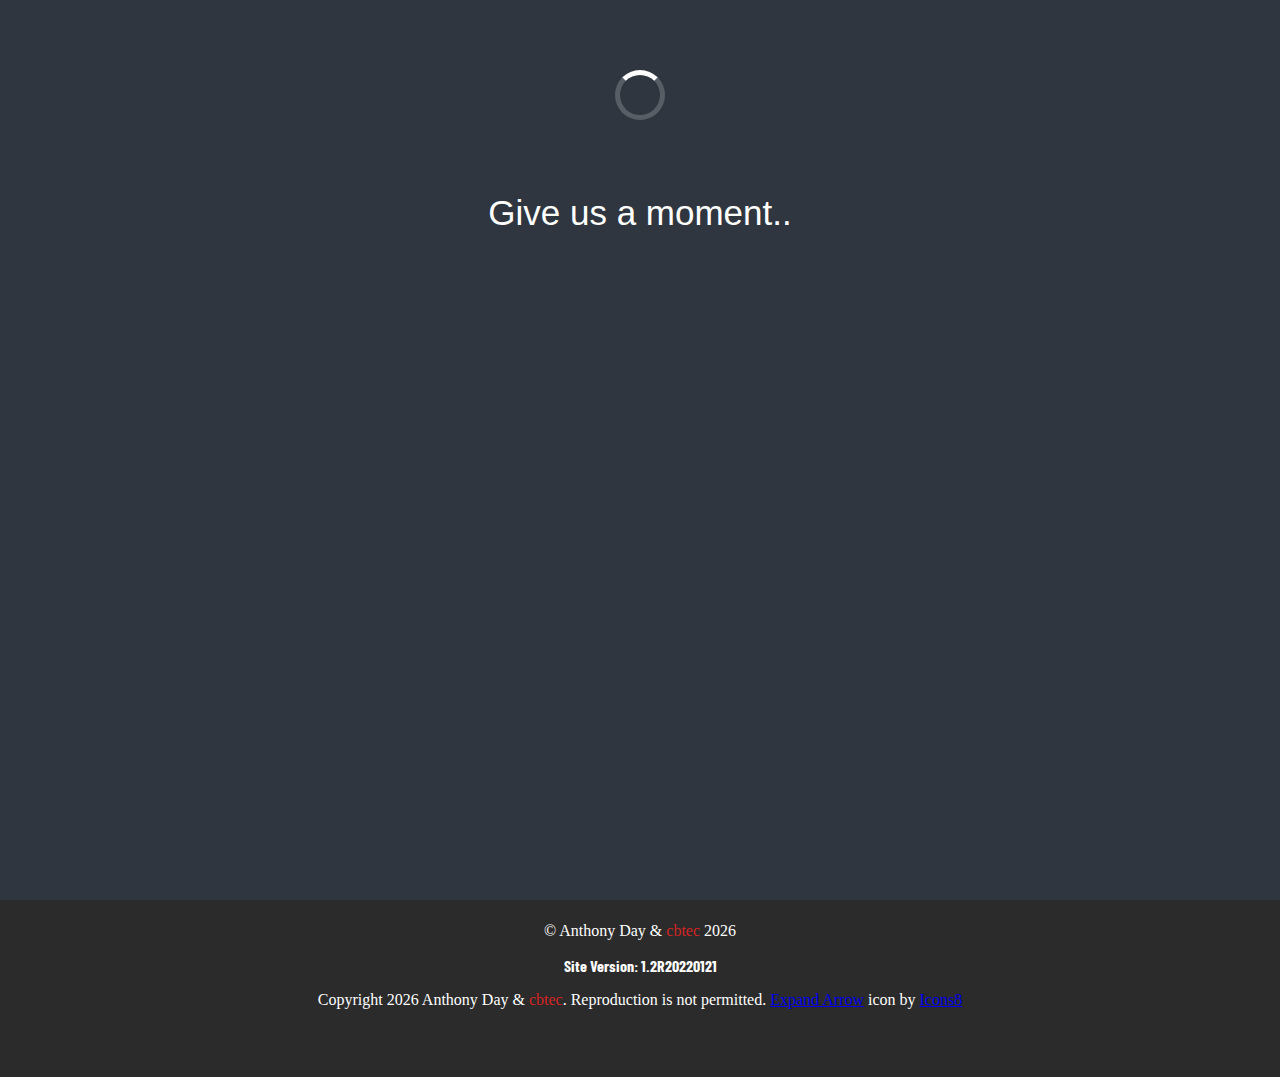
<file: warn-copyright.html>
<!DOCTYPE html>
<html>
<head>
    <meta charset="utf-8">
    <meta name="viewport" content="width=device-width, initial-scale=0.86, maximum-scale=5.0, minimum-scale=0.86">
    <title>Warning | anthonydaytv.com</title>
    <link rel="shortcut icon icon" type="image/png" href="img/favicon.png" />
    <link rel="stylesheet" href="style.css">
    <link rel="preconnect" href="https://fonts.googleapis.com">
	<link rel="preconnect" href="https://fonts.gstatic.com" crossorigin>
	<link href="https://fonts.googleapis.com/css2?family=Barlow+Condensed:ital,wght@0,600;1,600&display=swap" rel="stylesheet">
	<script src="https://cpwebassets.codepen.io/assets/common/stopExecutionOnTimeout-1b93190375e9ccc259df3a57c1abc0e64599724ae30d7ea4c6877eb615f89387.js"></script>
	<script src="https://unpkg.com/aos@2.3.0/dist/aos.js"></script>
	<script src="https://cpwebassets.codepen.io/assets/editor/iframe/iframeRefreshCSS-4793b73c6332f7f14a9b6bba5d5e62748e9d1bd0b5c52d7af6376f3d1c625d7e.js"></script>
	<meta http-equiv="Refresh" content="9.5; url='copyright.html'" />
	<script src="https://ajax.googleapis.com/ajax/libs/jquery/2.1.1/jquery.min.js"></script>
	<link rel="preconnect" href="https://fonts.googleapis.com">
	<link rel="preconnect" href="https://fonts.gstatic.com" crossorigin>
	<link href="https://fonts.googleapis.com/css2?family=Barlow+Condensed&display=swap" rel="stylesheet">
</head>
<body bgcolor="#2B2B2B" text="white" position="absolute" data-aos-duration="1200" data-aos-easing="ease" data-aos-delay="0" style="transition-timing-function: ease; transition-duration: 1.2s;">
<style>
    html {
  		scroll-behavior: smooth;
 	}
    .cbtec_online-head {
    	line-height: 1em;
		font-size: 6em;
		font-family: 'Barlow Condensed', sans-serif;
		text-align: center;
		width: 95%;
		word-wrap:  break-word;
    }

    .cbtec_online-subhead {
    	font-size: 3em;
		line-height: 45px;
		font-family: 'Barlow Condensed', sans-serif;
		text-align: center;
    }

    #down {
    }

    .arrow-online {
    	position: absolute; 
    	width: 50px;
    	margin: 0 auto;
    	margin-top: 0%;
    	z-index: 91;
    }

    .arrow-online:focus {
    	-webkit-animation: arrow-flip 1s ease-in-out forwards;
    			animation: arrow-flip 1s ease-in-out forwards;
    }

    .arrow-online:active {
    	-webkit-animation: none;
    			animation: none;
    }

    @keyframes arrow-flip {
    	100% {
    		-webkit-transform: rotate(180deg);
    	}
    }

    [data-aos="fade"] {
    	opacity: 0;
    	transition-property: opacity;
    	transition-duration: 0.5s;
    }

    [data-aos="fade"].aos-animate {
    	opacity: 1;
    }

    .favicon-holder-home {
    	margin: auto;
    	width: 23%;
    }


	a:visited{ 
		color: #D52424; 
		text-decoration: none;
	}


        ::-webkit-scrollbar {
            width: 10px;
            border-radius: 5px;
        }

        ::-webkit-scrollbar-track {
            border: 5px;
            box-shadow: inset 0 0 10px rgba(0, 0, 0, 0);
        }

        ::-webkit-scrollbar-thumb {
            border-radius: 5px;
            background-color: rgba(255, 66, 66, 0.7);
        }

            ::-webkit-scrollbar-thumb:hover {
                background-color: rgba(255, 139, 139, 0.6);
            }

    .cbtec_online-devicesmall {
			display: none;
			font-size: 150%;
			line-height: 150%;
			font-family: 'Barlow Condensed', sans-serif;
			text-align: center;
		}
    
    .cbtec_online-paragraph {
    	font-size: 2.2em;
		line-height: 1em;
		font-family: 'Barlow Condensed', sans-serif;
		text-align: center;
		width: 95%;
    }

    .youtube-section {
    	margin: 0 auto;
    	display: block;
    	z-index: 94;
    }
	
    @media only screen and (max-width: 767px) {
	body .pull-right{float:none!important}
    }

    body {
            margin: 0;
            width: 100%;
        }

    @media only screen and (max-device-width : 700px) {
		.mobileDisable {
			display: none;
		}
	} 

	@media only screen and (max-device-width : 250px) {
		.cbtec_online-head {
			display: none;
		}
		.cbtec_online-subhead {
			display: none;
		}
		.cbtec_online-paragraph {
			display: none;
		}
		.cbtec_online-devicesmall {
			display: block;
		}
		.arrow-online {
			display: none;
		}
		.twitch_player2 {
			display: none;
		}
	}

	.cbtec_online-menu {
		font-size: 2.2em;
		line-height: 1em;
		position: absolute;
		top: -90%;
		font-family: 'Barlow Condensed', sans-serif;	
		width: 95%;
	}

	@media only screen and (max-width: 1084px) {
		.chat_embed {
			display: none;
		}
		.twitch_player2 {
			width: 100%;
		}
	}

	.underlay-youtube {
		background-color: rgba(213, 36, 36, 0.8);
		width: 100%;
		height: 325px;
		top:  61%;
	}

	.vidC {
		top: -1.5%;  -ms-transform: translateY(1.5%); transform: translateY(1.5%);
	}

	.vidB {
		top: -1.5%;  -ms-transform: translateY(1.5%); transform: translateY(1.5%);
	}

	@media only screen and (max-width:  1700px) {
		.vidC {
			display: none;
		}
	}

	@media only screen and (max-width:  1140px) {
		.vidB {
			display: none;
		}
	}

	@media only screen and (max-width:  575px) {
		.vidA {
			width: 100%;
		}
	}

	@media only screen and (max-width: 895px) {
		.anth-merchC {
			display: none;
		}
	}

	@media only screen and (max-width: 570px) {
		.anth-merchB {
			display: none;
		}
	}

	.underlay-twitch {
		background-color: rgba(213, 36, 36, 0.8);
		width: 100%;
		height: 510px;
		top:  61%;
	}

	.underlay-marquee {
		background-color: rgba(213, 36, 36, 0.8);
		width: 100%;
		height: 122px;
		top:  61%;
	}

	.chat_embed {
		top: -1%; -ms-transform: translateY(1%); transform: translateY(1%);
	}

	.twitch_player2 {
		top: -1%; -ms-transform: translateY(1%); transform: translateY(1%);
	}

	.mobile-about {
		display: none;
	}

	.favicon-icon {
		width: 15%; margin: 0 auto; position: absolute; z-index: 90; margin-top: 15%; left: 42.9%;
	}

	.about-overlay {
		width: 50%; height: 100%; position: absolute; margin-top: 0%; background-color: rgba(43, 43, 43, 0.7); right: 0%;
	}

	.about-overlay2 {
		width: 100%; height: 120vh; position: absolute; margin-top: 0%; background-color: rgba(43, 43, 43, 0.7); right: 0%;
	}


	@media only screen and (max-width: 1850px) {
		.favicon-icon {
			display: none;
		}

		.favicon-holder-home {
			display: none;
		}

		.about-overlay {
			width: 100%;
		}

		.overlay {
			top: 100%;
		}

		.arrow-online {
	    	position: absolute; 
	    	width: 50px;
    		margin: 0 auto;
    		margin-top: -50%;
    		z-index: 91;
    	}
	}

	.overlay {
		position: absolute; margin-top: 45%; background-color: #2B2B2B; width: 100%;
	}

	.marquee {
    position: relative;
    overflow: hidden;
    --offset: 20vw;
    --move-initial: calc(-8% + var(--offset));
    --move-final: calc(-41.3% + var(--offset));
}

.marquee__inner {
    width: fit-content;
    display: flex;
    position: relative;
    transform: translate3d(var(--move-initial), 0, 0);
    animation: marquee 10s linear infinite;
    animation-play-state: running;
    top: 4%; -ms-transform: translateY(5%); transform: translateY(5%);
}

@keyframes marquee {
    0% {
        transform: translate3d(var(--move-initial), 0, 0);
    }

    100% {
        transform: translate3d(var(--move-final), 0, 0);
    }
}

.warn {
	transform: scale(2);
	width: 250px;
	animation: warnanim 0.25s ease-in forwards 0.5s;
}

.warn2 {
	transform: scale(2);
	opacity: 0;
	animation: fadein 0.25s ease-in forwards 5s;
	width: 150px; height: 100px; cursor: pointer; border-radius: 15px;
}

@keyframes warnanim {
	0% {
		transform: scale(2);
		top: 50%;
		opacity: 0;
	}
	100% {
		transform: scale(1);
		opacity: 100;
	}
}

.marquee:hover .marquee__inner {
    animation-play-state: paused;
}

.base-timer {
  position: relative;
  width: 150px;
  height: 150px;
}

.base-timer__svg {
  transform: scaleX(-1);
}

.base-timer__circle {
  fill: none;
  stroke: none;
}

.base-timer__path-elapsed {
  stroke-width: 7px;
  stroke: grey;
}

.base-timer__path-remaining {
  stroke-width: 7px;
  stroke-linecap: round;
  transform: rotate(90deg);
  transform-origin: center;
  transition: 1s linear all;
  fill-rule: nonzero;
  stroke: currentColor;
}

.base-timer__path-remaining.green {
  color: rgb(65, 184, 131);
}

.base-timer__path-remaining.orange {
  color: orange;
}

.base-timer__path-remaining.red {
  color: red;
}

.base-timer__label {
  position: absolute;
  width: 150px;
  font-family: "Barlow Condensed", sans-serif;
  height: 150px;
  top: 0;
  display: flex;
  align-items: center;
  justify-content: center;
  font-size: 48px;
}
</style>
<script id="rendered-js">
	AOS.init({
  		duration: 1200,
	})
</script>
<script>
	var myvid = $('#myVid')[0];
	$(window).scroll(function(){
  		var scroll = $(this).scrollTop();
  		scroll > 300 ? vid.pause() : vid.play()
	})
</script>
<div class="load-wrapper">
    <div class="load-elements">
        <div class="load"></div>
        <p class="paragraph3">Give us a moment..</p>
    </div>
</div>
	<br>
	<div id="Nav" style="background-color:#2B2B2B; height: 4%; width: 100%; top: 0%; position: absolute; z-index: 99;"><nav class="denynav">
        <div id="menuToggle">
            <input type="checkbox" />
            <span></span>
            <span></span>
            <span></span>
            <ul id="menu">
            	<b>
                	<li><a href="index.html" class="hamburger-text">Home</a></li>
                	<li><a href="about.html" class="hamburger-text">About</a></li>
                	<li><a href="sub-perks.html" class="hamburger-text">Perks</a></li>
                	<li><a href="warn-copyright.html" class="hamburger-text">Copyright</a></li>
                	<li><a href="https://twitter.com/anthonydaytv" target="_blank" class="hamburger-text">Twitter</a></li>
                	<li><a href="https://youtube.com/onebigdisaster" target="_blank" class="hamburger-text">YouTube</a></li>
                	<li><a href="https://twitch.tv/anthonydaytv" target="_blank" class="hamburger-text">Twitch</a></li>
            	</b>
            </ul>
        </div>
    </nav></div>
	<div>
		<center>
			<br>
			<img src="img/warn.png" class="warn">
			<div style="animation: fadein 0.25s ease-in forwards 1s; opacity: 0;">
				<h1 class="cbtec_online-head">Link Warning</h1>
				<p class="cbtec_online-paragraph">There are many clickable links on the next page that will <br> redirect you to sites that are not operated by anthonydaytv.com</p>
			</div>
			<div id="app"></div>
			<script src="javascript.js"></script>
			</div> <br>
			<a href="copyright.html">
				<center>
					<button class="warn2"><p class="cbtec_online-paragraph" style="color: #D52424; text-decoration: none;"><b>Proceed</b></p></button>
				<center>
			</a>
		</center>
	</div>
	<div>
		<div>
			<div>
				<div>
					<div>
						<div>
							<div>
								<div>
									<div>
										<!--- https://youtu.be/dQw4w9WgXcQ -->
									</div>
								</div>
							</div>
						</div>
					</div>
				</div>
			</div>
		</div>
	</div>							
    <br />
    <div id="footer2" style="bottom: 100%;">
    <center>
        <p>
            © Anthony Day & <a href="https://countdowns.xyz" style="text-decoration: none; color: #D52424;">cbtec</a> <script>document.write(new Date().getFullYear())</script>
        </p>
    </center>
    <center>
    	<p style="font-family: 'Barlow Condensed', sans-serif;"><b>Site Version: 1.2R20220121</b></p>
        <p>
            Copyright <script>document.write(new Date().getFullYear())</script> Anthony Day & <a href="https://countdowns.xyz" style="text-decoration: none; color: #D52424;">cbtec</a>. Reproduction is not permitted.</a>
            <a target="_blank" href="https://icons8.com/icon/2760/expand-arrow">Expand Arrow</a> icon by <a target="_blank" href="https://icons8.com">Icons8</a>
        </p>
    </div>
    </center>
</body>
</html>
</file>
<file: style.css>
@import url('https://fonts.googleapis.com/css2?family=Montserrat:ital,wght@0,700;1,400&display=swap');

html, body {
	max-width: 100%;
	overflow-x: hidden;
}

.wrapper {
	padding: 32px;
}

.cookie-container {
	position: fixed;
	bottom: -100%;
	left: 0;
	right: 0;
	background: #2f3640;
	color: #f5f6fa;
	padding: 0 32px;
	box-shadow: 0 -2px 16px rgba(47, 54, 64, 0.39);
	transition: 400ms;
}

	.cookie-container.active {
		bottom: 0;
	}

	.cookie-container a {
		color: #f5f6fa;
	}

.cookie-btn {
	background: #e84118;
	border: 0;
	color: #f5f6fa;
	padding: 12px 48px;
	font-size: 18px;
	margin-bottom: 16px;
	border-radius: 8px;
	cursor: pointer;
}

.paragraph {
	font-size: 35px;
	line-height: 45px;
	font-family: 'Tw Cen MT';
	margin: auto;
	text-align: center;
}

.head {
	font-size: 100px;
	line-height: 75px;
	font-family: 'Tw Cen MT';
	text-align: center;
}

.subhead {
	font-size: 50px;
	line-height: 45px;
	font-family: 'Tw Cen MT';
	text-align: center;
}

.subhead2 {
	font-size: 35px;
	line-height: 32px;
	font-family: 'Tw Cen MT';
}

@font-face {
	font-family: 'Tw Cen MT';
	src: url(fonts/Tw-Cen-MT.ttf);
}

.paragraph2 {
	font-size: 35px;
	line-height: 45px;
	font-family: 'Tw Cen MT';
	margin: 0px 300px;
}



ul {
	margin: 0 60px;
	padding: 0;
	text-decoration: none;
}

	ul li {
		list-style: none;
		margin: 0;
		padding: 0;
		line-height: 50px;
		text-decoration: none;
		float: left;
	}

	ul li {
		display: inline-block
	}

		ul li a {
			display: block;
			text-decoration: none;
			margin: 0;
			padding: 0;
			color: #fff;
			font-size: 14px;
			padding: 0 20px;
			font-family: 'Tw Cen MT';
		}

			ul li a:hover {
				color: red;
			}

.hover {
	display: inline-block;
	position: relative;
}

.hover2 {
	display: inline-block;
	position: relative;
	left: 1200px;
	min-width: auto;
}

.hover::before {
	content: '';
	position: absolute;
	width: 100%;
	transform: scaleX(0);
	height: 2px;
	bottom: 0;
	left: 0;
	background-color: red;
	transform-origin: bottom left;
	transition: transform 0.3s ease-out;
}

.hover:hover::before {
	transform: scaleX(1);
	transform-origin: bottom left;
}

.hover2::before {
	content: '';
	position: absolute;
	width: 100%;
	transform: scaleX(0);
	height: 2px;
	bottom: 0;
	left: 0;
	background-color: red;
	transform-origin: bottom right;
	transition: transform 0.3s ease-out;
}

.hover2:hover::before {
	transform: scaleX(1);
	transform-origin: bottom left;
}


nav {
	width: 100%;
	height: 50px;
	background-color: rgb(47 47 47 / 0.79);
	position: relative;
	opacity: 0;
	animation: fadein 0.25s ease-in forwards 0.25s;
}

@Keyframes fadein {
	100% {
		opacity: 100;
	}
}

.logo {
	text-indent: -9999999px;
	background: url('img/favicon.png');
	width: 32px;
	height: 32px;
	left: 25px;
	bottom: 25px;
	margin-top: 10px;
	display: inline-block;
}



.scroll {
	font-size: 35px;
	line-height: 45px;
	font-family: 'Tw Cen MT';
	margin: 0px 100px;
	margin-top: 0px
}



.twitter-timeline {
	width: 32px;
	height: 32px;
	left: 0px;
	right: 235px;
	bottom: 25px;
	margin-top: 0px;
	margin-left: 1600px;
	margin-top: -17px;
	min-width: fit-content();
}

.mobileHide {
	display: inline;
}

@media only screen and (min-device-width : 320px) and (max-device-width : 480px) {
	.mobileHide {
		display: none;
	}
}


.paragraph2 {
	font-size: 35px;
	line-height: 45px;
	font-family: 'Tw Cen MT';
	margin: -400px 300px;
	text-align: center;
}

.center-element {
	text-align: center;
}

.fivehundredthree {
	font-size: 10px;
}

.head-503 {
	line-height: 100px;
	font-size: 100px;
	font-family: 'Tw Cen MT';
	text-align: center;
}

html,
body {
	margin: 0;
	background-repeat: no-repeat;
	background-attachment: fixed;
	background-size: cover;
}

.banner-wrapper {
}


.banner {
	background: #009579;
	opacity: 0;
	animation: fadein 0.25s ease-in forwards 0.25s;
}

.banner__content {
	padding: 10px;
	max-width: 1000px;
	margin: 0 auto;
	display: flex;
	align-items: center;
	animation: fadein 0.25s ease-in forwards 0.25s;
}

.banner__text {
	flex-grow: 1;
	line-height: 1.4;
	font-family: 'Quicksand', sans-serif;
	text-align: center;
	animation: fadein 0.25s ease-in forwards 0.25s;
}

.banner__close {
	background: none;
	border: none;
	cursor: pointer;
	animation: fadein 0.25s ease-in forwards 0.25s;
}

	.banner__text,
	.banner__close > span {
		color: #ffffff;
	}

.banner__button {
	transition: 400ms;
}

.load {
	margin: 70px auto;
	width: 40px;
	height: 40px;
	border: 5px solid rgba(255,255,255,0.2);
	border-radius: 50%;
	border-top-color: #fff;
	animation: spin 1.1s ease-in-out infinite;
}

@Keyframes spin {
	100% {
		transform: rotate(360deg);
	}
}

@Keyframes pulse {
	100% {
		opacity: 0;
	}
}

.load-wrapper {
	width: 100%;
	height: 100%;
	position: fixed;
	top: 0;
	left: 0;
	z-index: 100;
	background-color: #2f3640;
	animation: fadeout 0.25s ease-out forwards 0.25s, click-enable 0.25s ease-out forwards 0.5s;
}

@Keyframes fadein {
	0% {
		transform: scale(0.99)
	}

	100% {
		opacity: 100;
		transform: scale(1)
	}
}


@Keyframes fadeout {
	100% {
		opacity: 0;
	}

	0% {
		opacity: 100;
	}
}

@keyframes click-enable {
	100% {
		opacity: 0;
		width: 0%;
		height: 0%;
	}
}

.load-paragraph {
	font-size: 35px;
	line-height: 45px;
	font-family: 'Tw Cen MT';
	text-align: center;
	min-width: 500px;
}

.load-elements {
	animation: fadein 0.25s ease-in forwards 0.25s;
}

.img-twitch {
	width: 90px;
	height: 100px;
	animation: scaledw .15s linear forwards;
}

	.img-twitch:hover {
		width: 90px;
		height: 100px;
		animation: scale .15s linear forwards;
	}

.img-merch {
	width: 100px;
	height: 100px;
	animation: scaledw .15s linear forwards;
}

	.img-merch:hover {
		width: 100px;
		height: 100px;
		animation: scale .15s linear forwards;
	}

.img-downchkr {
	width: 100px;
	height: 100px;
	animation: scaledw .15s linear forwards;
}

	.img-downchkr:hover {
		width: 100px;
		height: 100px;
		animation: scale .15s linear forwards;
	}

.img-youtube {
	width: 100px;
	height: 100px;
	animation: scaledw .15s linear forwards;
}

	.img-youtube:hover {
		width: 100px;
		height: 100px;
		animation: scale .15s linear forwards;
	}

img-tip {
	animation: scaledw .15s linear forwards;
}

	img-tip:hover {
		animation: scale .15s linear forwards;
	}

.socials {
	text-align: center;
	opacity: 0;
	animation: fadein 0.25s ease-in forwards 0.25s;
}

.paragraph3 {
	font-family: 'Quicksand', sans-serif;
	font-size: 35px;
	line-height: 45px;
	margin: auto 232px;
	text-align: center;
}

.fivebounce {
	animation: pulse 5s ease-in infinite 1s, pulse2 5s ease-out infinite 1s;
}

	.fivebounce:before {
		animation: pulse 1.25s ease-out forwards;
	}

	.fivebounce:after {
		animation: pulse 2s 1s ease-out infinite;
	}

@keyframes pulse {
	0% {
		transform: scale(1);
	}

	100% {
		transform: scale(1.1);
	}
}

@keyframes pulse2 {
	100% {
		transform: scale(1)
	}
}

.bgfive {
	width: 100%;
	margin: 0;
	padding: 300px 0 0 0;
	position: absolute;
	left: 0;
	bottom: 0px;
	overflow: hidden;
	background-image: url('img/503_2.png');
}

.five {
	background-image: url("img/503_3.png")
}

.head5 {
	font-size: 100px;
	line-height: 12px;
	font-family: 'Tw Cen MT';
	text-align: left;
	margin: 50px 0 -50px;
	opacity: 0;
	animation: fadein 0.25s ease-in forwards 1s;
	z-index: 5;
}

.subhead5 {
	font-size: 50px;
	line-height: 45px;
	font-family: 'Tw Cen MT';
	text-align: left;
	z-index: 4;
}

.paragraph4 {
	font-size: 35px;
	line-height: 45px;
	font-family: 'Tw Cen MT';
	margin: -400px 0px;
	text-align: left;
	opacity: 0;
	animation: fadein 0.5s ease-in forwards 1.75s;
}

#menuToggle {
	display: block;
	position: relative;
	top: 50px;
	left: 50px;
	z-index: 1;
	-webkit-user-select: none;
	user-select: none;
}

	#menuToggle a {
		text-decoration: none;
		color: #f5f6fa;
		transition: color 0.3s ease;
	}

		#menuToggle a:hover {
			color: #D52424;
		}


	#menuToggle input {
		display: block;
		width: 40px;
		height: 32px;
		position: absolute;
		top: -7px;
		left: -5px;
		cursor: pointer;
		opacity: 0;
		z-index: 3;
		-webkit-touch-callout: none;
	}

	#menuToggle span {
		display: block;
		width: 33px;
		height: 4px;
		margin-bottom: 5px;
		position: relative;
		background: #f5f6fa;
		border-radius: 3px;
		z-index: 2;
		transform-origin: 4px 0px;
		transition: transform 0.5s cubic-bezier(0.77,0.2,0.05,1.0), background 0.5s cubic-bezier(0.77,0.2,0.05,1.0), opacity 0.55s ease;
	}

		#menuToggle span:first-child {
			transform-origin: 0% 0%;
		}

		#menuToggle span:nth-last-child(2) {
			transform-origin: 0% 100%;
		}

	#menuToggle input:checked ~ span {
		opacity: 1;
		transform: rotate(45deg) translate(-2px, -1px);
		background: #fff;
	}

		#menuToggle input:checked ~ span:nth-last-child(3) {
			opacity: 0;
			transform: rotate(0deg) scale(0.2, 0.2);
		}

		#menuToggle input:checked ~ span:nth-last-child(2) {
			transform: rotate(-45deg) translate(0, -1px);
		}

#menu {
	position: absolute;
	width: 100%;
	height: 100vh;
	margin: -100px 0 0 -50px;
	padding: 100px;
	background: rgba(42, 42, 42, 0.95);
	list-style-type: none;
	-webkit-font-smoothing: antialiased;
	z-index: 1;
	transform-origin: 0% 0%;
	transform: translate(-100%, 0);
	transition: transform 0.5s cubic-bezier(0.77,0.2,0.05,1.0);
}

	#menu li {
		padding: 10px 0;
		font-size: 3em;
	}

#menuToggle input:checked ~ ul {
	transform: none;
}

.hamburger-text {
	color: #ffff;
	font-family: 'Barlow Condensed', sans-serif;
	font-size: 100%;
	line-height: 150%;
	word-wrap: break-word;
	width: 95%;
}


.logo {
	position: absolute;
	transform: scale(1);
	transition: transform 0.3s ease-out;
}

.player {
	margin: 0 900px 0;
	z-index: 1;
}

.container {
	background: url(bg.jpg) no-repeat center;
	background-size: cover;
	padding: 100px 40px;
	text-align: center;
	color: white;
}

	.container p {
		max-width: 600px;
		margin: 40px auto;
		font-size: 15px;
		font-weight: 300;
	}

.email-box {
	height: 40px;
	justify-content: center;
	display: flex;
}

	.email-box i {
		background: #2f3542;
		width: 40px;
		line-height: 40px;
	}

.tbox, .btn2 {
	border: none;
	outline: none;
}

.tbox {
	width: 260px;
	transition: 0.6s;
}

	.email-box:hover > .tbox, .tbox:focus {
		padding: 0 10px;
	}

.btn2 {
	background: #2f3542;
	color: white;
	padding: 0 10px;
	text-transform: uppercase;
	cursor: pointer;
}

.partner-panel {
	text-align: center;
	opacity: 0;
	animation: fadein 0.25s ease-in forwards 0.25s;
}

.img-george {
	width: 100px;
	height: 100px;
	clip-path: circle();
	transform: scale(1);
	animation: scaledw .15s linear forwards;
	box-shadow: rgba(0, 0, 0, 0.24) 0px 3px 8px;
}

	.img-george:hover {
		width: 100px;
		height: 100px;
		clip-path: circle();
		animation: scale .15s linear forwards;
		box-shadow: rgba(0, 0, 0, 0.4) 0px 3px 8px;
	}

@keyframes scaledw {
	0% {
		transform: scale(1.05)
	}

	100% {
		transform: scale(1.0)
	}
}

@keyframes scaledwm {
	0% {
		transform: scale(1.05)
		
	}

	100% {
		transform: scale(1.0)
	}
}

@keyframes scale {
	0% {
		transform: scale(1.0)
	}

	100% {
		transform: scale(1.05);
	}
}

@keyframes scalem {
	0% {
		transform: scale(1.0)
		filter: drop-shadow(0 0px 0.25rem crimson);
	}

	100% {
		transform: scale(1.05);
		filter: drop-shadow(0 -5px 0.25rem crimson);
	}
}


.img-michael {
	width: 100px;
	height: 100px;
	clip-path: circle();
	animation: scaledw .15s linear forwards;
	box-shadow: rgba(0, 0, 0, 0.24) 0px 3px 8px;
}

	.img-michael:hover {
		width: 100px;
		height: 100px;
		clip-path: circle();
		animation: scale .15s linear forwards;
		box-shadow: rgba(0, 0, 0, 0.4) 0px 3px 8px;
	}

.img-matty {
	width: 100px;
	height: 100px;
	clip-path: circle();
	animation: scaledw .15s linear forwards;
	box-shadow: rgba(0, 0, 0, 0.24) 0px 3px 8px;
}

	.img-matty:hover {
		width: 100px;
		height: 100px;
		clip-path: circle();
		animation: scale .15s linear forwards;
		box-shadow: rgba(0, 0, 0, 0.4) 0px 3px 8px;
	}

.yt-player {
	text-align: center;
}

.head6 {
	font-size: 100px;
	line-height: 12px;
	font-family: 'Bebas Neue';
	text-align: left;
	margin: 50px 0 -50px;
	opacity: 0;
	animation: fadein 0.25s ease-in forwards 1s;
	z-index: 5;
}

.paragraph5 {
	font-size: 35px;
	line-height: 45px;
	font-family: 'Bebas Neue';
	margin: -400px 0px;
	text-align: left;
	opacity: 0;
	animation: fadein 0.5s ease-in forwards 1.75s;
}

.paragraph6 {
	font-size: 35px;
	line-height: 45px;
	font-family: 'Arial Rounded MT';
	margin: -400px 0px;
	text-align: left;
	opacity: 0;
	animation: fadein 0.5s ease-in forwards 1.75s;
}

.radio1 {
	width: 25%;
	height: 5%;
}

@Keyframes focusbounce {
	0% {
		transform: scale(1)
	}

	100% {
		transform: scale(1.1)
	}
}

.focusbounce {
	animation: scaledw .15s linear forwards;
}

	.focusbounce:hover {
		animation: scale .15s linear forwards;
	}

.head5-mbl {
	font-size: 100px;
	line-height: 12px;
	font-family: 'Tw Cen MT';
	text-align: left;
	opacity: 0;
	animation: fadein 0.25s ease-in forwards 1s;
}

.paragraph6-mbl {
	font-size: 35px;
	line-height: 45px;
	font-family: 'Arial Rounded MT';
	text-align: left;
	opacity: 0;
	animation: fadein 0.5s ease-in forwards 1.75s;
}

.paragraph5-mbl {
	font-size: 35px;
	line-height: 45px;
	font-family: 'Bebas Neue';
	text-align: left;
	opacity: 0;
	animation: fadein 0.5s ease-in forwards 1.75s;
}

.twitter-timeline-mbl {
	width: 32px;
	height: 32px;
	min-width: fit-content();
}

.radio1 {
	width: 75%;
	height: 75px;
}

.paragraph4-mbl {
	font-size: 35px;
	line-height: 45px;
	font-family: 'Tw Cen MT';
	text-align: left;
	opacity: 0;
	animation: fadein 0.5s ease-in forwards 1.75s;
}

.description {
	background: rgb(47 54 64);
	width: 300px;
	height: 315px;
}

.video {
	position: absolute;
	float: left;
	z-index: 1;
	pointer-events: none;
	border-radius: 15px 15px 15px 15px;
}

.description {
	left: 570px;
	float: left;
}

.placeholder3 {
	display: flex;
	justify-content: center;
	z-index: 8;
}

.paragraph7 {
	font-size: 15px;
	line-height: 19px;
	font-family: 'Arial Rounded MT';
	margin: auto;
	text-align: center;
}

.subhead6 {
	font-size: 50px;
	line-height: 10px;
	font-family: 'Tw Cen MT';
	text-align: center;
}

.mature {
	background: #ff7500;
	width: 935px;
	height: 20px;
	position: absolute;
	z-index: 25;
	opacity: 0;
	animation: fadein 0.5s ease-in forwards 1.75s;
	border-radius: 10px 10px 0 0;
}

.mature-holder {
	animation: fadeout 0.5s ease-in forwards 10s;
}

.mature2 {
	background: #ff7500;
	width: 300px;
	height: 20px;
	position: absolute;
	z-index: 10;
	opacity: 0;
	animation: fadein 0.5s ease-in forwards 0.25s;
}

.center {
	text-align: center;
}

	.center > div, .center > table {
		margin-left: auto;
		margin-right: auto;
	}

.img-banner-george {
	border-radius: 15px 15px 15px 15px;
	animation: scaledw .15s ease-out forwards;
}

	.img-banner-george:hover {
		border-radius: 15px 15px 15px 15px;
		animation: scale .15s ease-in forwards;
	}

.img-banner-michael {
	border-radius: 15px 15px 15px 15px;
	animation: scaledw .15s ease-out forwards;
}

	.img-banner-michael:hover {
		border-radius: 15px 15px 15px 15px;
		animation: scale .15s ease-in forwards;
	}

.img-banner-matty {
	border-radius: 15px 15px 15px 15px;
	animation: scaledw .15s ease-out forwards;
}

	.img-banner-matty:hover {
		border-radius: 15px 15px 15px 15px;
		animation: scale .15s ease-in forwards;
	}

.partner-panel {
	text-align: center;
	opacity: 0;
	animation: fadein 0.25s ease-in forwards 0.25s;
}

.footer {
	font-size: 16px;
	font-family: 'Bebas Neue';
	text-align: center;
	opacity: 0;
	animation: fadein 0.25s ease-in forwards 1s;
}

@font-face {
	font-family: 'Bebas Neue';
	src: url(fonts/BebasNeue-Regular.ttf);
}

@font-face {
	font-family: 'Monsterrat-Light';
	src: url(fonts/Montserrat-Light.ttf);
}

@font-face {
	font-family: 'Monsterrat-Light Italic';
	src: url(fonts/Montserrat-LightItalic.ttf);
}

@font-face {
	font-family: 'Monsterrat-Medium';
	src: url(fonts/Montserrat-Medium.ttf);
}

@font-face {
	font-family: 'Monsterrat-Regular';
	src: url(fonts/Montserrat-Regular.ttf);
}

@font-face {
	font-family: 'Monsterrat-Semi Bold';
	src: url(fonts/Montserrat-SemiBold.ttf);
}

@font-face {
	font-family: 'Monsterrat-Semi Bold Italic';
	src: url(fonts/Montserrat-SemiBoldItalic.ttf);
}

@font-face {
	font-family: 'Monsterrat-Thin';
	src: url(fonts/Montserrat-ThinItalic.ttf);
}

@font-face {
	font-family: 'Arial Rounded MT';
	src: url(fonts/Arial_Rounded_MT.ttf);
}

.banner-warn {
	background: #ff7500;
	opacity: 0;
	animation: fadein 0.25s ease-in forwards 0.25s;
}

.dev-build-text {
	font-size: 9px;
	font-family: 'Arial Rounded MT';
	margin: auto;
	text-align: center;
}

.fade-vid {
	right: 0px;
	z-index: 24;
	border: 0px;
	position: absolute;
	justify-content: center;
	border-radius: 15px 15px 15px 15px;
}

.main-fade {
	width: 1180px;
	height: 560px;
}

.paragraph-intro {
	font-size: 30px;
	line-height: 45px;
	font-family: 'Monsterrat-Light';
	width: 900px;
	text-align: center;
}

.head-intro {
	font-size: 60px;
	line-height: 100px;
	font-family: 'Monsterrat-Semi Bold';
	text-align: center;
}

.section1-home-bg {
	width: 1900px;
	height: 1080px;
	z-index: 1;
}

.main-home-headder {
	width: 100%;
	height: 100%;
	justify-content: center;
	justify-content: center;
	text-align: center;
	animation: fadeout 0.5s ease-out forwards 5s, click-enable2 1s ease-out forwards 5.5s;
}

.paragraph-intro2 {
	font-size: 14px;
	line-height: 45px;
	font-family: 'Monsterrat-Semi Bold';
	width: 900px;
	position: absolute;
	text-align: center;
	z-index: 2;
}

.view1 {
	font-size: 100px;
	line-height: 45px;
	font-family: 'Monsterrat-Semi Bold';
	width: 775px;
	position: absolute;
	text-align: center;
	z-index: 2;
	opacity: 0;
	animation: up 1s cubic-bezier(0, 0.1, 0.25, 1) forwards 0.25s;
}

@Keyframes up {
	100% {
		opacity: 100;
	}
	0% {
		opacity: 0;
		margin: 300px 0;
	}
}

.view2 {
	font-size: 100px;
	line-height: 45px;
	font-family: 'Monsterrat-Semi Bold';
	width: 900px;
	position: absolute;
	text-align: center;
	z-index: 2;
	opacity: 0;
	animation: up 1s cubic-bezier(0, 0.1, 0.25, 1) forwards 0.5s;
}

.view3 {
	font-size: 100px;
	line-height: 45px;
	font-family: 'Monsterrat-Semi Bold';
	width: 1025px;
	position: absolute;
	text-align: center;
	z-index: 2;
	opacity: 0;
	animation: up 1s cubic-bezier(0, 0.1, 0.25, 1) forwards 0.75s;
}

.view4 {
	font-size: 100px;
	line-height: 45px;
	font-family: 'Monsterrat-Semi Bold';
	width: 1150px;
	position: absolute;
	text-align: center;
	z-index: 2;
	opacity: 0;
	animation: up 1s cubic-bezier(0, 0.1, 0.25, 1) forwards 1s;
}

.main-home-text {
	position: center;
	justify-content: center;
	text-align: center;
}

.paragraph-intro3 {
	font-size: 100px;
	line-height: 45px;
	font-family: 'Monsterrat-Semi Bold';
	width: 1500px;
	position: absolute;
	text-align: center;
	z-index: 2;
}

.imp1 {
	font-size: 100px;
	line-height: 45px;
	font-family: 'Monsterrat-Semi Bold';
	width: 475px;
	margin: 200px;
	position: absolute;
	text-align: center;
	z-index: 2;
	opacity: 0;
	animation: up2 1s cubic-bezier(0, 0.1, 0.25, 1) forwards 1.25s;
}

.imp2 {
	font-size: 100px;
	line-height: 45px;
	font-family: 'Monsterrat-Semi Bold';
	width: 600px;
	margin: 200px;
	position: absolute;
	text-align: center;
	z-index: 2;
	opacity: 0;
	animation: up2 1s cubic-bezier(0, 0.1, 0.25, 1) forwards 1.5s;
}

.imp3 {
	font-size: 100px;
	line-height: 45px;
	font-family: 'Monsterrat-Semi Bold';
	width: 725px;
	margin: 200px;
	position: absolute;
	text-align: center;
	z-index: 2;
	opacity: 0;
	animation: up2 1s cubic-bezier(0, 0.1, 0.25, 1) forwards 1.75s;
}

.imp4 {
	font-size: 100px;
	line-height: 45px;
	font-family: 'Monsterrat-Semi Bold';
	width: 850px;
	margin: 200px;
	position: absolute;
	text-align: center;
	z-index: 2;
	opacity: 0;
	animation: up2 1s cubic-bezier(0, 0.1, 0.25, 1) forwards 2s;
}

.paragraph-intro4 {
	font-size: 100px;
	line-height: 45px;
	font-family: 'Monsterrat-Semi Bold';
	width: 1600px;
	margin: 200px;
	position: absolute;
	text-align: center;
	z-index: 2;
}

@Keyframes up2 {
	100% {
		opacity: 100;
	}

	0% {
		opacity: 0;
		margin: 400px 0 0;
	}
}

.subcount {
	font-size: 100px;
	line-height: 45px;
	font-family: 'Monsterrat-Semi Bold';
	width: 850px;
	margin: 300px;
	position: absolute;
	text-align: center;
	z-index: 2;
	opacity: 0;
	animation: up3 1s cubic-bezier(0, 0.1, 0.25, 1) forwards 2.5s;
}

@Keyframes up3 {
	100% {
		opacity: 100;
	}

	0% {
		opacity: 0;
		margin: 600px 0 0;
	}
}

.paragraph-intro5 {
	font-size: 100px;
	line-height: 45px;
	font-family: 'Monsterrat-Semi Bold';
	width: 1700px;
	margin: 300px;
	position: absolute;
	text-align: center;
	z-index: 2;
}

.label-intro {
	font-size: 100px;
	line-height: 45px;
	font-family: 'Monsterrat-Medium';
	width: 900px;
	margin: 500px;
	position: absolute;
	text-align: center;
	z-index: 2;
	opacity: 0;
	animation: fadein 0.25s ease-in forwards 4s;
}

.fade-vid2 {
	left: 0px;
	z-index: 24;
	border: 0px;
	position: absolute;
	justify-content: center;
	border-radius: 15px 15px 15px 15px;
}

.video2 {
	position: absolute;
	right: 0px;
	z-index: 1;
	border-radius: 15px 15px 15px 15px;
	opacity: 75;
	animation: scale2dw .15s ease-in forwards;
}

	.video2:hover {
		position: absolute;
		right: 0px;
		z-index: 25;
		border-radius: 15px 15px 15px 15px;
		animation: scale2 .15s ease-in forwards;
	}

@keyframes scale2 {
	0% {
		transform: scale(1.0)
	}

	100% {
		transform: scale(1.01);
	}
}

@keyframes scale2dw {
	0% {
		transform: scale(1.01)
	}

	100% {
		transform: scale(1);
	}
}

@keyframes click-enable2 {
	100% {
		opacity: 0;
		width: 0%;
		height: 0%;
		position: absolute;
	}
}


.head-intro2 {
	font-size: 60px;
	line-height: 45px;
	font-family: 'Monsterrat-Semi Bold';
	text-align: center;
}

.merch-pricing {
	font-size: 30px;
	line-height: 45px;
	font-family: 'Monsterrat-Medium';
	margin: auto;
	text-align: center;
	float: left;
	padding: 0 165px;
}

.sectionb-home {
	margin: 600px 0;
}

.merch-1 {
	animation: scaledw .15s ease-in forwards;
}

	.merch-1:hover {
		animation: scale .15s ease-in forwards;
	}

.merch-2 {
	animation: scaledw .15s ease-in forwards;
}

	.merch-2:hover {
		animation: scale .15s ease-in forwards;
	}

.merch-3 {
	animation: scaledw .15s ease-in forwards;
}

	.merch-3:hover {
		animation: scale .15s ease-in forwards;
	}

.fade-footer {
	position: fixed;
	bottom: 0px;
	z-index: 100;
}

.mail-update {
	width: 100px;
	height: 100px;
}

.paragraph-letter {
	font-size: 30px;
	line-height: 45px;
	font-family: 'Monsterrat-Light';
	width: 900px;
	color: #0082ff;
	text-align: center;
}

.subhead7 {
	font-size: 50px;
	line-height: 50px;
	font-family: 'Monsterrat-Semi Bold';
	text-align: center;
}

.forkhp {
  width: 100%;
  height: 50%;
  margin: auto;
  position: absolute;
  top: 0; left: 0; bottom: 0; right: 0;
}

.footers {
 	position: absolute;
 	bottom: 0;
}

.paragraph-fork1 {
	font-size: 14px;
	line-height: 45px;
	font-family: 'Monsterrat-Semi Bold';
	left: 42.2%;
	position: absolute;
	text-align: center;
	z-index: 2;
	animation: scaledw .15s ease-in forwards;
}

.paragraph-fork2 {
	font-size: 14px;
	line-height: 45px;
	font-family: 'Monsterrat-Semi Bold';
	left: 53.5%;
	position: absolute;
	text-align: center;
	z-index: 2;
	animation: scaledw .15s ease-in forwards;
}

	.paragraph-fork1:hover {
		animation: scale .15s ease-in forwards;
	}

	.paragraph-fork2:hover {
		animation: scale .15s ease-in forwards;
	}

.merch-pricing2 {
	font-size: 30px;
	line-height: 45px;
	font-family: 'Monsterrat-Medium';
	margin: auto;
	text-align: center;
	float: left;
	padding: 0 165px;
}

.merch-pricing3 {
	font-size: 30px;
	line-height: 45px;
	font-family: 'Monsterrat-Medium';
	margin: auto;
	text-align: center;
	float: left;
	padding: 0 165px;
}

@media only screen and (max-width: 1250px)
{
	.video
	{
		animation: fadeout 0.25s ease-out forwards 0.25s, click-enable 0.25s ease-out forwards 0.5s;
	}
}

@media only screen and (max-width: 1195px)
{
	.merch-3
	{
		animation: fadeout 0.25s ease-out forwards 0.25s, click-enable 0.25s ease-out forwards 0.5s;
	}
}

@media only screen and (max-width: 1195px)
{
	.merch-pricing3
	{
		animation: fadeout 0.25s ease-out forwards 0.25s, click-enable 0.25s ease-out forwards 0.5s;
	}
}

@media only screen and (max-width: 768px)
{
	.merch-2
	{
		animation: fadeout 0.25s ease-out forwards 0.25s, click-enable 0.25s ease-out forwards 0.5s;
	}
}

@media only screen and (max-width: 768px)
{
	.merch-pricing2
	{
		animation: fadeout 0.25s ease-out forwards 0.25s, click-enable 0.25s ease-out forwards 0.5s;
	}
}

@media only screen and (max-width: 560px)
{
	.merch-pricing
	{
		animation: fadeout 0.25s ease-out forwards 0.25s, click-enable 0.25s ease-out forwards 0.5s;
	}
}

@media only screen and (max-width: 900px)
{
	.paragraph-intro
	{
		width: 100%;
		font-size: 21px;
	}
	.fade-holder2
	{
		display: none;
		height: 0%;
	}
	.video2
	{
		display: none;
		height: 0%;
	}
}

.anth-merchA {
	animation: scaledwm .15s linear forwards;
	filter: drop-shadow(0 0 0.25rem crimson);
}

.anth-merchA:hover {
	animation: scalem .15s linear forwards;
}

.anth-merchB {
	animation: scaledw .15s linear forwards;
	filter: drop-shadow(0 0 0.25rem crimson);
}

.anth-merchB:hover {
	animation: scale .15s linear forwards;
}

.anth-merchC {
	animation: scaledw .15s linear forwards;
	filter: drop-shadow(0 0 0.25rem crimson);
}

.anth-merchC:hover {
	animation: scale .15s linear forwards;
}

.anth-merchAb {
	animation: scaledwm .15s linear forwards;
	filter: drop-shadow(0 0 0.25rem crimson);
}

.anth-merchAb:hover {
	animation: scalem .15s linear forwards;
}

@media only screen and (max-width:  450px) {
	.anth-merchAb {
		display: none;
	}
}
</file>
